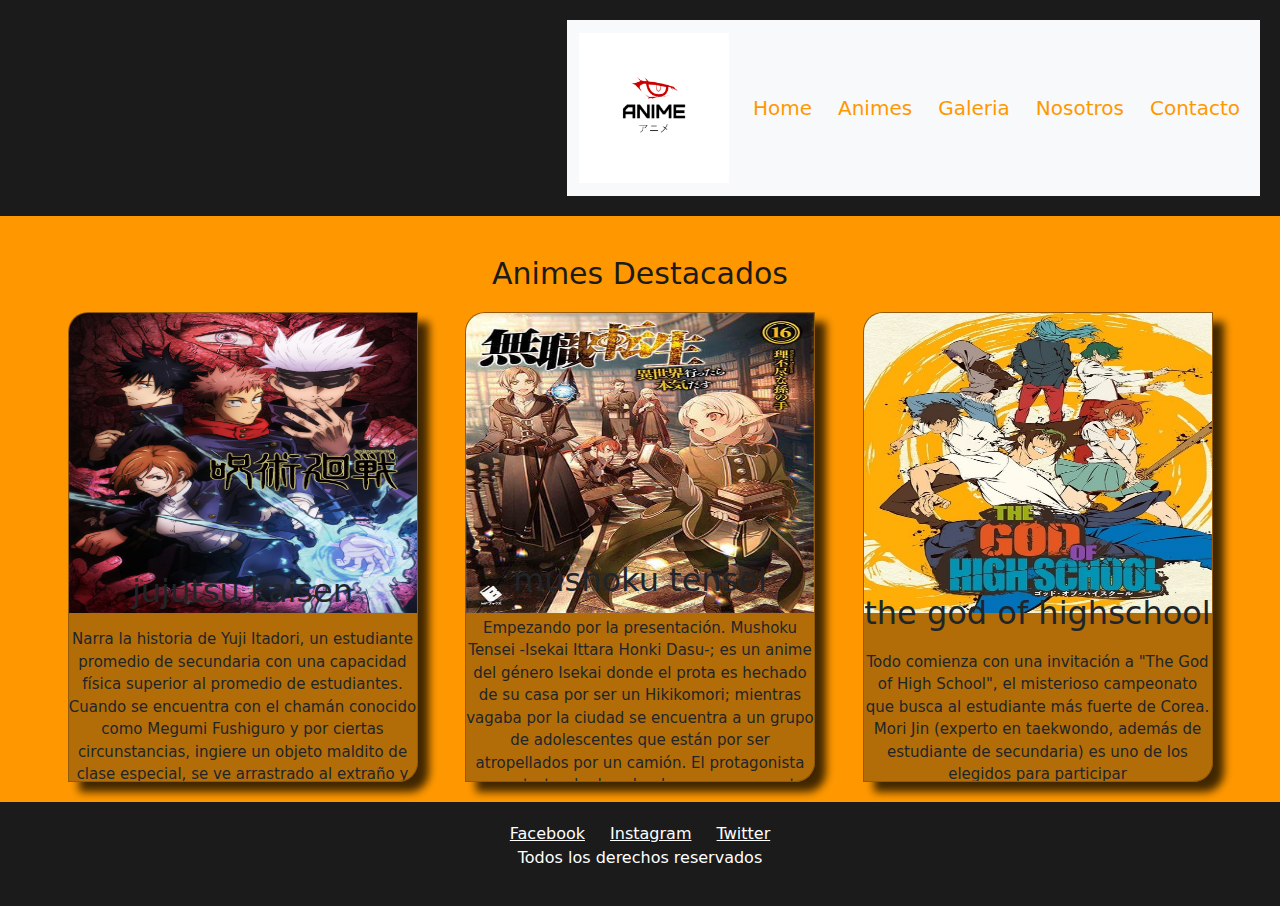
<file: index.html>
<!DOCTYPE html>
<html lang="en">

<head>
    <meta charset="UTF-8" />
    <meta name="viewport" content="width=device-width, initial-scale=1.0" />
    <link href="https://cdn.jsdelivr.net/npm/bootstrap@5.3.3/dist/css/bootstrap.min.css" rel="stylesheet"
        integrity="sha384-QWTKZyjpPEjISv5WaRU9OFeRpok6YctnYmDr5pNlyT2bRjXh0JMhjY6hW+ALEwIH" crossorigin="anonymous">
    <link rel="stylesheet" href="./css/style.css">
    <title>zun-anime</title>
</head>

<body class="body">
    <header class="header">
        <nav class="navbar navbar-expand-lg bg-body-tertiary">
            <div class="container-fluid">
                <a class="navbar-brand" href="#">
                    <img src="./img/Logo anime pagina.png" alt="Logo anime">
                </a>
                <button class="navbar-toggler" type="button" data-bs-toggle="collapse"
                    data-bs-target="#navbarSupportedContent" aria-controls="navbarSupportedContent"
                    aria-expanded="false" aria-label="Toggle navigation">
                    <span class="navbar-toggler-icon"></span>
                </button>
                <div class="collapse navbar-collapse" id="navbarSupportedContent">
                    <ul class="navbar-nav me-auto mb-2 mb-lg-0">
                        <li class="nav-item">
                            <a class="nav-link" aria-current="page" href="./index.html">Home</a>
                        </li>
                        <li class="nav-item">
                            <a class="nav-link" href="./pages/animes.html">Animes</a>
                        </li>
                        <li class="nav-item">
                            <a class="nav-link" href="./pages/galeria.html">Galeria</a>
                        </li>
                        <li class="nav-item">
                            <a class="nav-link" href="./pages/nosotros.html">Nosotros</a>
                        </li>
                        <li class="nav-item">
                            <a class="nav-link" href="./pages/contacto.html">Contacto</a>
                        </li>
                    </ul>
                </div>
            </div>
        </nav>
    </header>
    <main class="main">
        <section>
            <h1 class="titulo-principal">Animes Destacados</h1>
            <div class="animes-destacados">
                <div class="card">
                    <img src="./img/jujutsu-kaisen.webp" alt="Jujusto-kaisen">
                    <div class="card-texto">
                        <h2>jujutsu kaisen</h2>
                        <p>Narra la historia de Yuji Itadori, un estudiante promedio de secundaria con una capacidad
                            física superior al promedio de estudiantes. Cuando se encuentra con el chamán conocido como
                            Megumi Fushiguro y por ciertas circunstancias, ingiere un objeto maldito de clase especial,
                            se ve arrastrado al extraño y peligroso mundo de las maldiciones</p>
                    </div>
                </div>
                <div class="card">
                    <img src="./img/Mushoku_Tensei_Vol_16.jpg.jpg" alt="mushoku-tensei">
                    <div class="card-texto">
                        <h2>mushoku tensei</h2>
                        <p>Empezando por la presentación. Mushoku Tensei -Isekai Ittara Honki Dasu-; es un anime del
                            género Isekai donde el prota es hechado de su casa por ser un Hikikomori; mientras vagaba
                            por la ciudad se encuentra a un grupo de adolescentes que están por ser atropellados por un
                            camión. El protagonista muere tratando de salvarlos y renace en otro mundo en donde vivirá
                            nuevas aventuras.</p>
                    </div>
                </div>
                <div class="card">
                    <img src="./img/the-god-of-highshool.jpg" alt="the-god-of-highschool">
                    <div class="card-texto">
                        <h2>the god of highschool</h2>
                        <p>Todo comienza con una invitación a "The God of High School", el misterioso campeonato que
                            busca al estudiante más fuerte de Corea. Mori Jin (experto en taekwondo, además de
                            estudiante de secundaria) es uno de los elegidos para participar</p>
                    </div>
                </div>
            </div>
        </section>
    </main>
    <footer>
        <section>
            <a href="http://www.facebook.com" target="_blank">Facebook</a>
            <a href="http://www.instagram.com" target="_blank">Instagram</a>
            <a href="http://www.twitter.com" target="_blank">Twitter</a>
        </section>
        <section>
            <p>Todos los derechos reservados</p>
        </section>
    </footer>
    <script src="https://cdn.jsdelivr.net/npm/bootstrap@5.3.3/dist/js/bootstrap.bundle.min.js"
        integrity="sha384-YvpcrYf0tY3lHB60NNkmXc5s9fDVZLESaAA55NDzOxhy9GkcIdslK1eN7N6jIeHz"
        crossorigin="anonymous"></script>
</body>

</html>
</file>
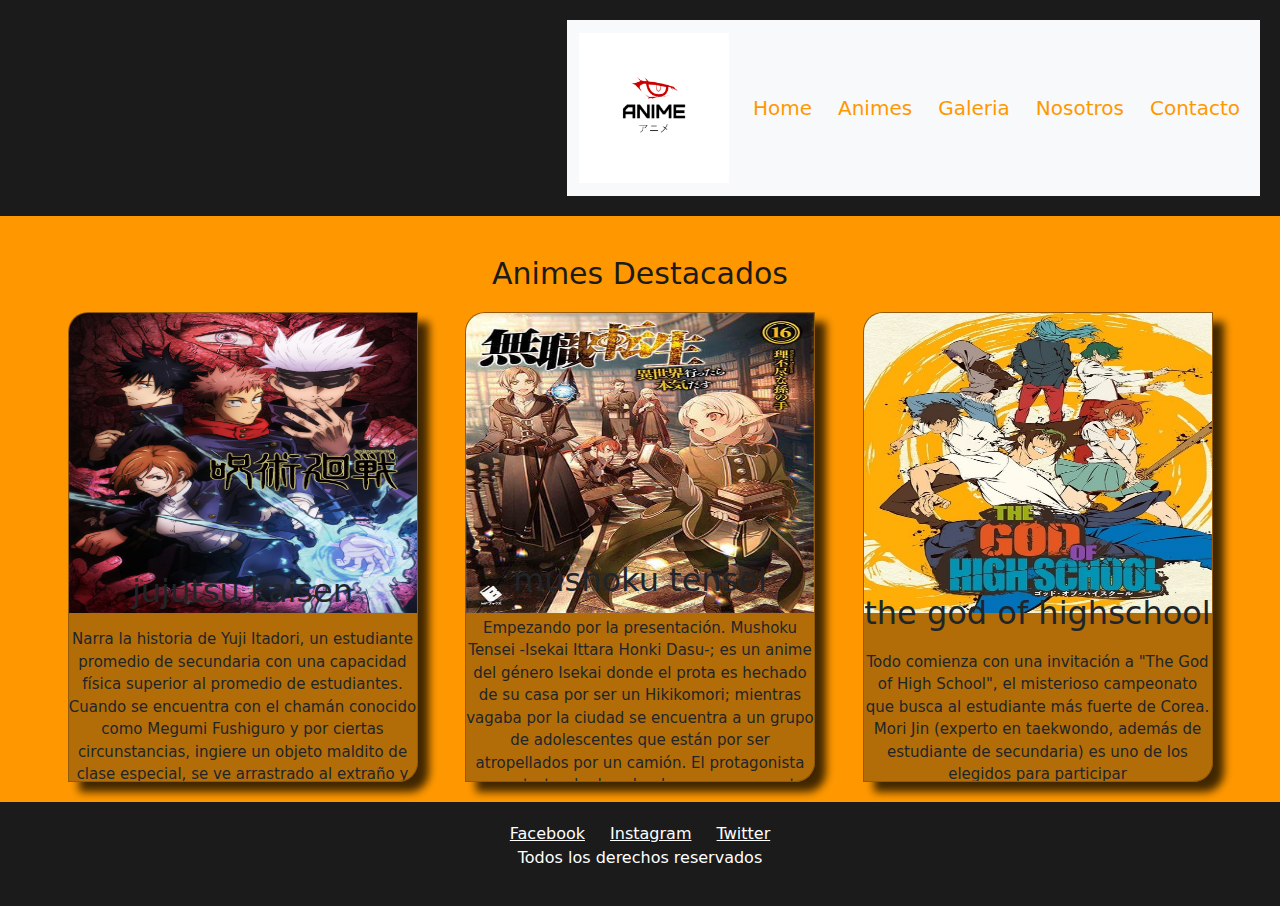
<file: pages/animes.html>
<!DOCTYPE html>
<html lang="en">

<head>
    <meta charset="UTF-8">
    <meta name="viewport" content="width=device-width, initial-scale=1.0">
    <title>Animes - zun-anime</title>
    <link href="https://cdn.jsdelivr.net/npm/bootstrap@5.3.3/dist/css/bootstrap.min.css" rel="stylesheet"
        integrity="sha384-QWTKZyjpPEjISv5WaRU9OFeRpok6YctnYmDr5pNlyT2bRjXh0JMhjY6hW+ALEwIH" crossorigin="anonymous">
    <link rel="stylesheet" href="./../css/style.css">
</head>

<body class="body">
    <header class="header">
        <nav class="navbar navbar-expand-lg bg-body-tertiary">
            <div class="container-fluid">
                <a class="navbar-brand" href="#">
                    <img src="./../img/Logo anime pagina.png" alt="Logo anime">
                </a>
                <button class="navbar-toggler" type="button" data-bs-toggle="collapse"
                    data-bs-target="#navbarSupportedContent" aria-controls="navbarSupportedContent"
                    aria-expanded="false" aria-label="Toggle navigation">
                    <span class="navbar-toggler-icon"></span>
                </button>
                <div class="collapse navbar-collapse" id="navbarSupportedContent">
                    <ul class="navbar-nav me-auto mb-2 mb-lg-0">
                        <li class="nav-item">
                            <a class="nav-link" aria-current="page" href="./../index.html">Home</a>
                        </li>
                        <li class="nav-item">
                            <a class="nav-link" href="./animes.html">Animes</a>
                        </li>
                        <li class="nav-item">
                            <a class="nav-link" href="./galeria.html">Galeria</a>
                        </li>
                        <li class="nav-item">
                            <a class="nav-link" href="./nosotros.html">Nosotros</a>
                        </li>
                        <li class="nav-item">
                            <a class="nav-link" href="./contacto.html">Contacto</a>
                        </li>
                    </ul>
                </div>
            </div>
        </nav>
    </header>
    <main class="main">
        <section>
            <h1 class="titulo-principal">Animes Destacados</h1>
            <div class="animes-destacados">
                <div class="card">
                    <img src="./../img/jujutsu-kaisen.webp" alt="Jujusto-kaisen">
                    <div class="card-texto">
                        <h2>jujutsu kaisen</h2>
                        <p>Narra la historia de Yuji Itadori, un estudiante promedio de secundaria con una capacidad
                            física superior al promedio de estudiantes. Cuando se encuentra con el chamán conocido como
                            Megumi Fushiguro y por ciertas circunstancias, ingiere un objeto maldito de clase especial,
                            se ve arrastrado al extraño y peligroso mundo de las maldiciones</p>
                    </div>
                </div>
                <div class="card">
                    <img src="./../img/Mushoku_Tensei_Vol_16.jpg.jpg" alt="mushoku-tensei">
                    <div class="card-texto">
                        <h2>mushoku tensei</h2>
                        <p>Empezando por la presentación. Mushoku Tensei -Isekai Ittara Honki Dasu-; es un anime del
                            género Isekai donde el prota es hechado de su casa por ser un Hikikomori; mientras vagaba
                            por la ciudad se encuentra a un grupo de adolescentes que están por ser atropellados por un
                            camión. El protagonista muere tratando de salvarlos y renace en otro mundo en donde vivirá
                            nuevas aventuras.</p>
                    </div>
                </div>
                <div class="card">
                    <img src="./../img/the-god-of-highshool.jpg" alt="the-god-of-highschool">
                    <div class="card-texto">
                        <h2>the god of highschool</h2>
                        <p>Todo comienza con una invitación a "The God of High School", el misterioso campeonato que
                            busca al estudiante más fuerte de Corea. Mori Jin (experto en taekwondo, además de
                            estudiante de secundaria) es uno de los elegidos para participar</p>
                    </div>
                </div>
            </div>
        </section>
    </main>
    <footer>
        <section>
            <a href="http://www.facebook.com" target="_blank">Facebook</a>
            <a href="http://www.instagram.com" target="_blank">Instagram</a>
            <a href="http://www.twitter.com" target="_blank">Twitter</a>
        </section>
        <section>
            <p>Todos los derechos reservados</p>
        </section>
    </footer>
    <script src="https://cdn.jsdelivr.net/npm/bootstrap@5.3.3/dist/js/bootstrap.bundle.min.js"
        integrity="sha384-Y
</file>
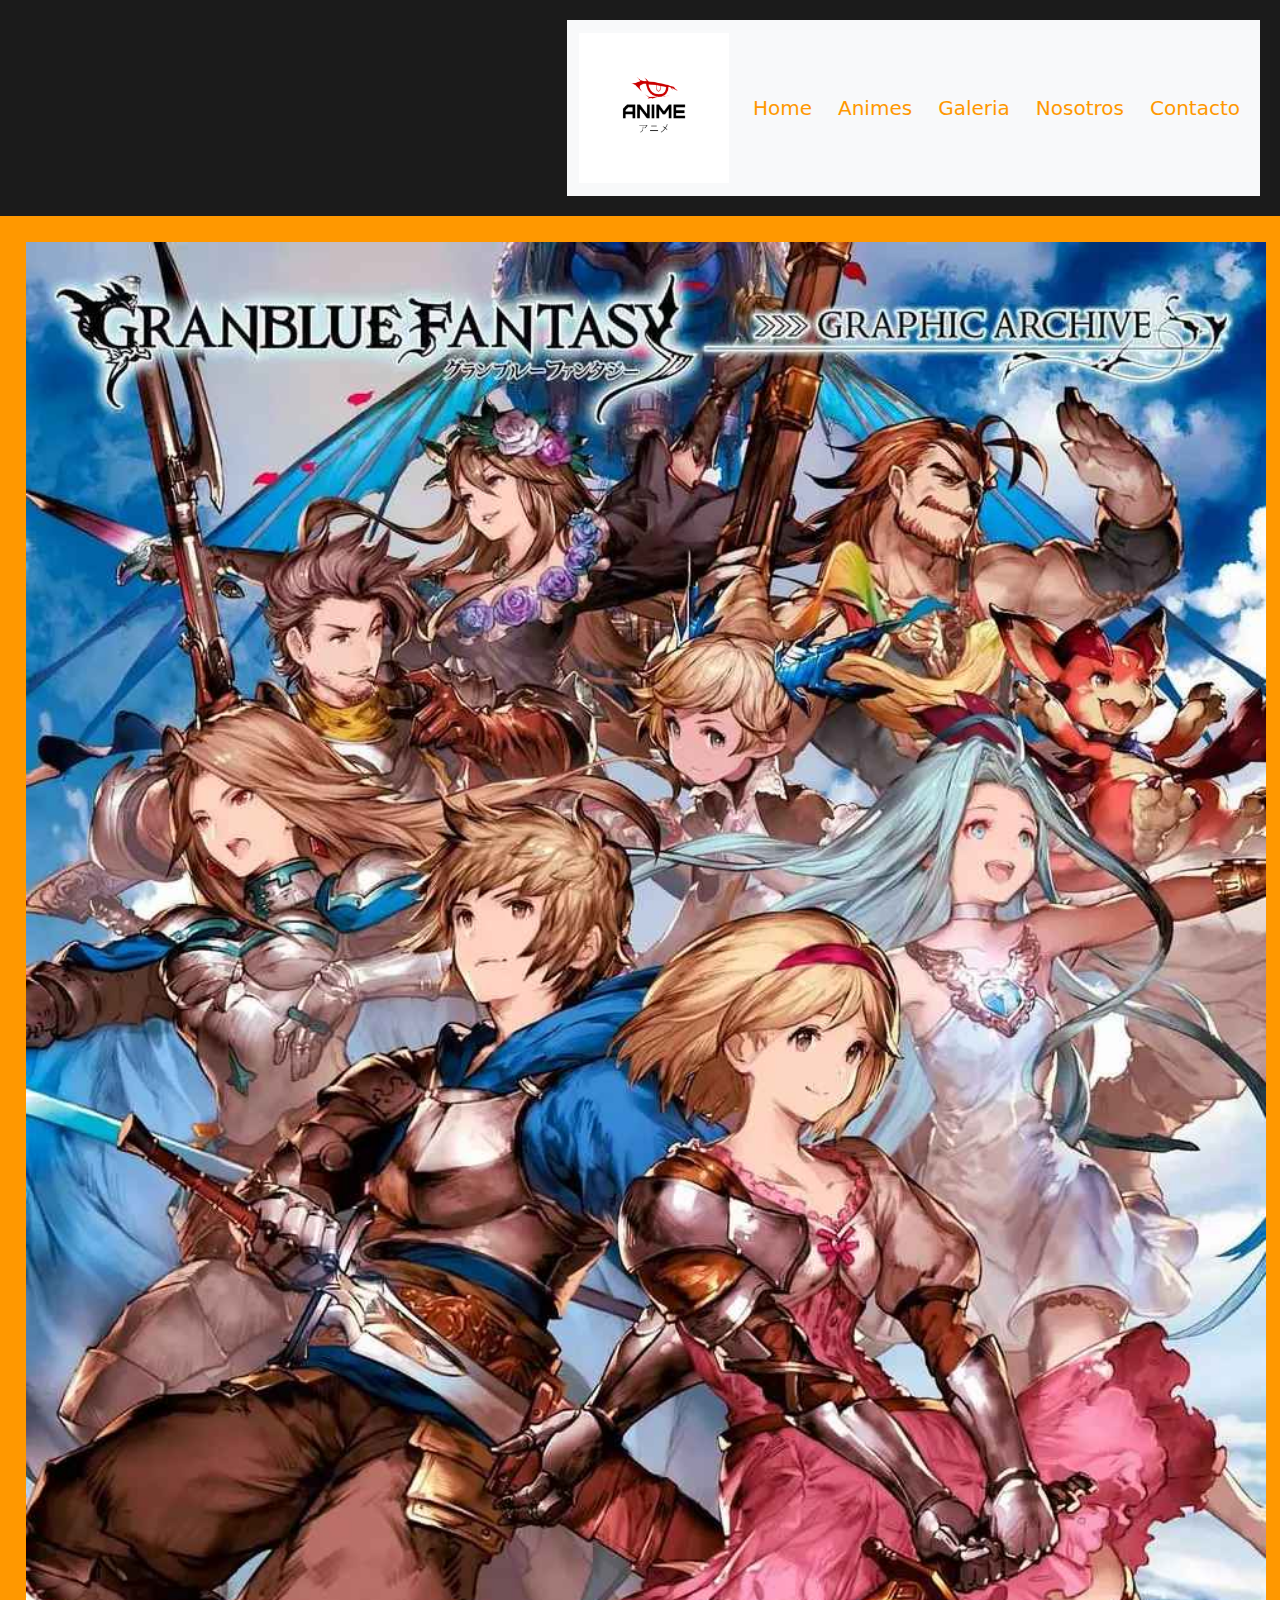
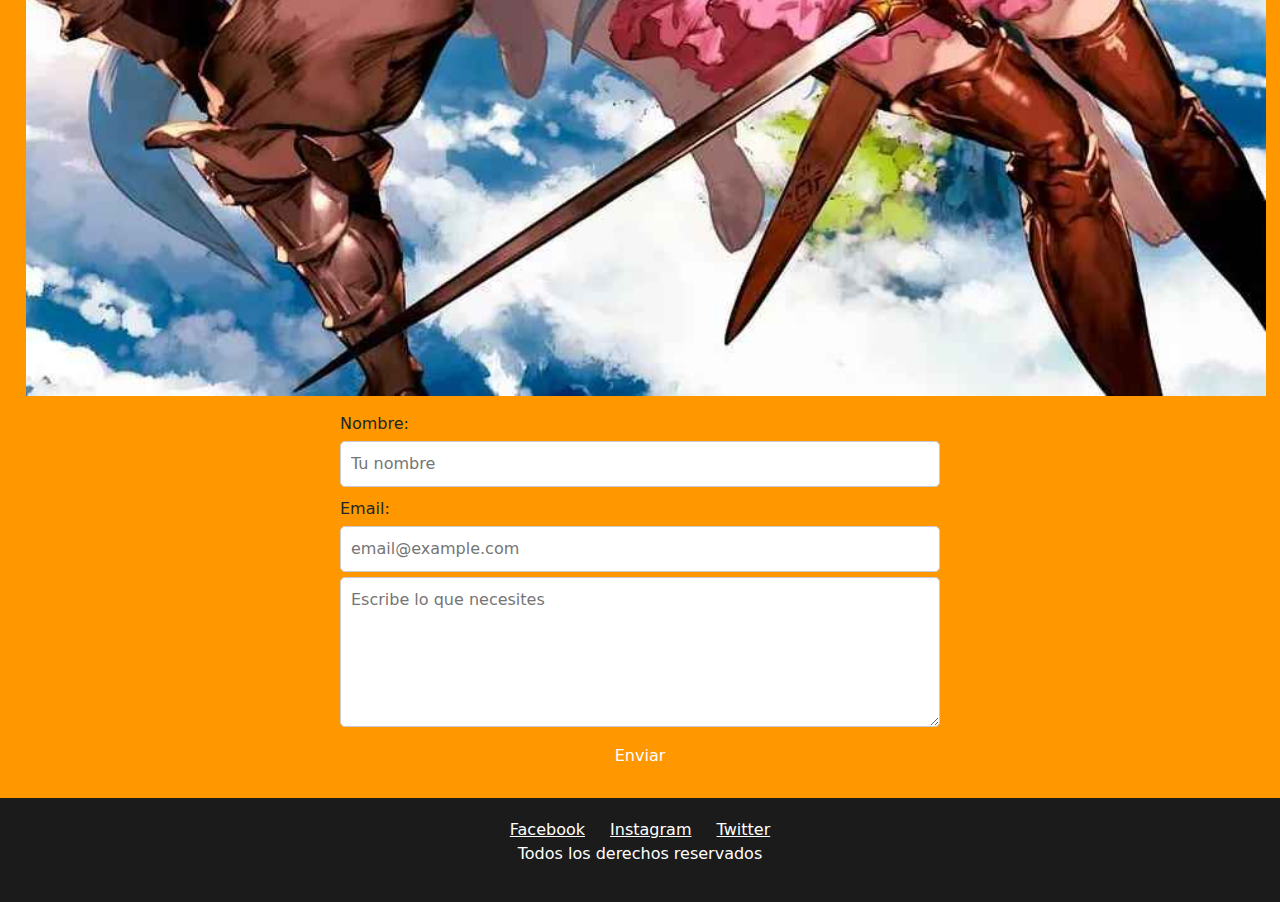
<file: pages/contacto.html>
<!DOCTYPE html>
<html lang="en">

<head>
    <meta charset="UTF-8">
    <meta name="viewport" content="width=device-width, initial-scale=1.0">
    <title>Contacto - zun-anime</title>
    <link href="https://cdn.jsdelivr.net/npm/bootstrap@5.3.3/dist/css/bootstrap.min.css" rel="stylesheet"
        integrity="sha384-QWTKZyjpPEjISv5WaRU9OFeRpok6YctnYmDr5pNlyT2bRjXh0JMhjY6hW+ALEwIH" crossorigin="anonymous">
    <link rel="stylesheet" href="./../css/style.css">
</head>

<body class="body">
    <header class="header">
        <nav class="navbar navbar-expand-lg bg-body-tertiary">
            <div class="container-fluid">
                <a class="navbar-brand" href="#">
                    <img src="./../img/Logo anime pagina.png" alt="Logo anime">
                </a>
                <button class="navbar-toggler" type="button" data-bs-toggle="collapse"
                    data-bs-target="#navbarSupportedContent" aria-controls="navbarSupportedContent"
                    aria-expanded="false" aria-label="Toggle navigation">
                    <span class="navbar-toggler-icon"></span>
                </button>
                <div class="collapse navbar-collapse" id="navbarSupportedContent">
                    <ul class="navbar-nav me-auto mb-2 mb-lg-0">
                        <li class="nav-item">
                            <a class="nav-link" aria-current="page" href="./../index.html">Home</a>
                        </li>
                        <li class="nav-item">
                            <a class="nav-link" href="./animes.html">Animes</a>
                        </li>
                        <li class="nav-item">
                            <a class="nav-link" href="./galeria.html">Galeria</a>
                        </li>
                        <li class="nav-item">
                            <a class="nav-link" href="./nosotros.html">Nosotros</a>
                        </li>
                        <li class="nav-item">
                            <a class="nav-link" href="./contacto.html">Contacto</a>
                        </li>
                    </ul>
                </div>
            </div>
        </nav>
    </header>
    <main class="main">
        <img class="granblue-contacto" src="./../img/Granblue-contacto.jpg" alt="">
        <section>
            <form>
                <label for="nombre">Nombre:</label>
                <input type="text" id="nombre" placeholder="Tu nombre" required>
                <label for="email">Email:</label>
                <input type="email" id="email" placeholder="email@example.com" required>
                <textarea name="mensaje" id="mensaje" placeholder="Escribe lo que necesites" cols="30" rows="10"
                    required></textarea>
                <input type="submit" value="Enviar">
            </form>
        </section>
    </main>
    <footer>
        <section>
            <a href="http://www.facebook.com" target="_blank">Facebook</a>
            <a href="http://www.instagram.com" target="_blank">Instagram</a>
            <a href="http://www.twitter.com" target="_blank">Twitter</a>
        </section>
        <section>
            <p>Todos los derechos reservados</p>
        </section>
    </footer>
    <script src="https://cdn.jsdelivr.net/npm/bootstrap@5.3.3/dist/js/bootstrap.bundle.min.js"
        integrity="sha384-YvpcrYf0tY3lHB60NNkmXc5s9fDVZLESaAA55NDzOxhy9GkcIdslK1eN7N6jIeHz"
        crossorigin="anonymous"></script>
</body>

</html>
</file>
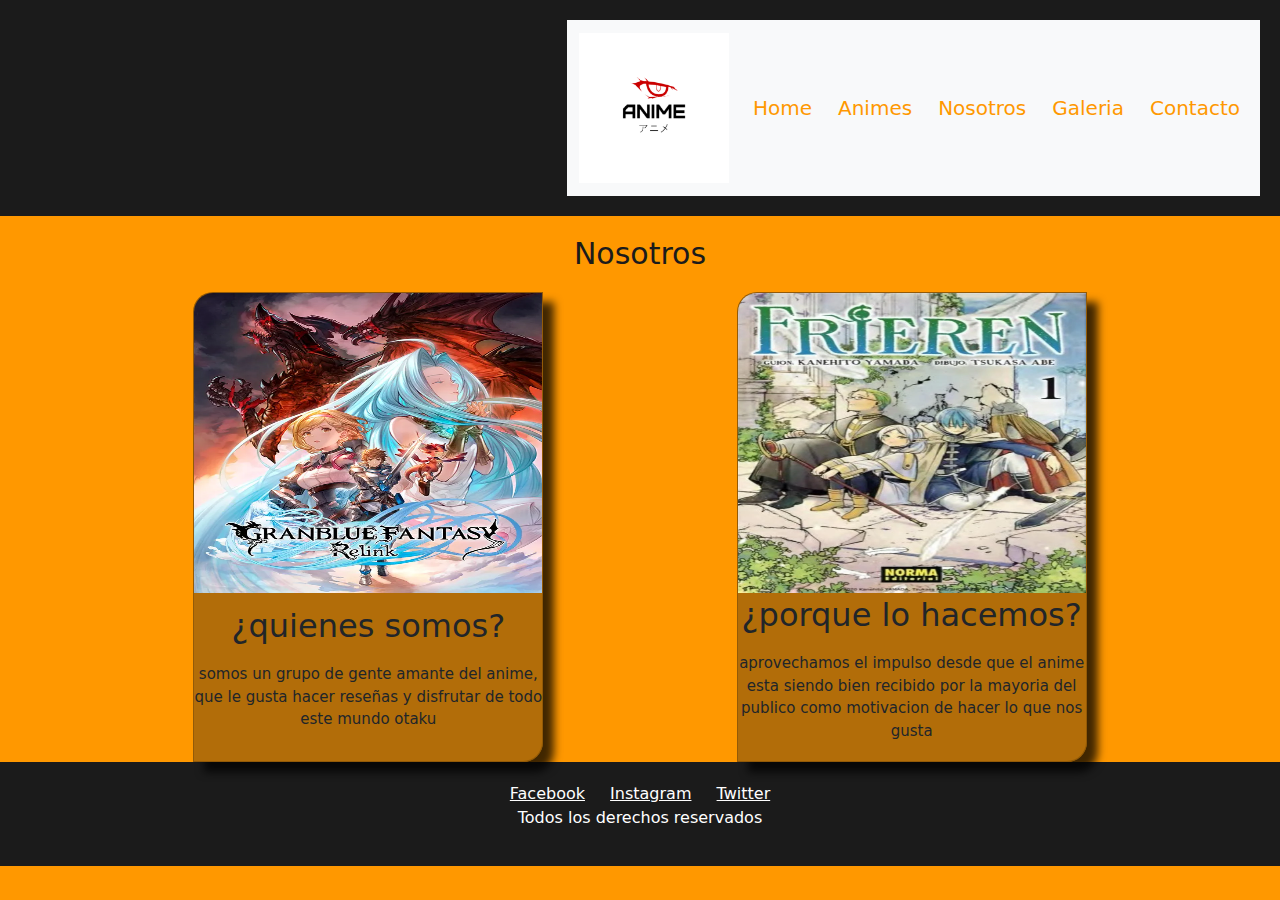
<file: pages/nosotros.html>
<!DOCTYPE html>
<html lang="en">

<head>
    <meta charset="UTF-8">
    <meta name="viewport" content="width=device-width, initial-scale=1.0">
    <title>zun-anime</title>
    <link rel="stylesheet" href="https://cdn.jsdelivr.net/npm/bootstrap@5.3.3/dist/css/bootstrap.min.css">
    <link rel="stylesheet" href="./../css/style.css">
</head>

<body class="body">
    <header class="header">
        <nav class="navbar navbar-expand-lg bg-body-tertiary">
            <div class="container-fluid">
                <a class="navbar-brand" href="#">
                    <img src="./../img/Logo anime pagina.png" alt="Logo anime">
                </a>
                <button class="navbar-toggler" type="button" data-bs-toggle="collapse"
                    data-bs-target="#navbarSupportedContent" aria-controls="navbarSupportedContent"
                    aria-expanded="false" aria-label="Toggle navigation">
                    <span class="navbar-toggler-icon"></span>
                </button>
                <div class="collapse navbar-collapse" id="navbarSupportedContent">
                    <ul class="navbar-nav me-auto mb-2 mb-lg-0">
                        <li class="nav-item">
                            <a class="nav-link" aria-current="page" href="./../index.html">Home</a>
                        </li>
                        <li class="nav-item">
                            <a class="nav-link" href="./animes.html">Animes</a>
                        </li>
                        <li class="nav-item">
                            <a class="nav-link" href="./nosotros.html">Nosotros</a>
                        </li>
                        <li class="nav-item">
                            <a class="nav-link" href="./galeria.html">Galeria</a>
                        </li>
                        <li class="nav-item">
                            <a class="nav-link" href="./contacto.html">Contacto</a>
                        </li>
                    </ul>
                </div>
            </div>
        </nav>
    </header>
    <main>
        <section>
            <h1 class="titulo-principal">Nosotros</h1>
            <div class="animes-destacados">
                <div class="card">
                    <img src="./../img/Granblue-nosotros.webp" alt="granblue-anime">
                    <div class="card-texto">
                        <h2>¿quienes somos?</h2>
                        <p>somos un grupo de gente amante del anime, que le gusta hacer reseñas y disfrutar de todo este
                            mundo otaku</p>
                    </div>
                </div>
                <div class="card">
                    <img src="./../img/freiren-nosotros.webp" alt="frieren-anime">
                    <div class="card-texto">
                        <h2>¿porque lo hacemos?</h2>
                        <p>aprovechamos el impulso desde que el anime esta siendo bien recibido por la mayoria del
                            publico como motivacion de hacer lo que nos gusta</p>
                    </div>
                </div>
            </div>
        </section>
    </main>
    <footer>
        <section>
            <a href="http://www.facebook.com" target="_blank">Facebook</a>
            <a href="http://www.instagram.com" target="_blank">Instagram</a>
            <a href="http://www.twitter.com" target="_blank">Twitter</a>
        </section>
        <section>
            <p>Todos los derechos reservados</p>
        </section>
    </footer>
    <script src="https://cdn.jsdelivr.net/npm/bootstrap@5.3.3/dist/js/bootstrap.bundle.min.js"></script>
</body>

</html>
</file>
<file: css/style.css>
* {
    margin: 0;
    padding: 0;
    box-sizing: border-box;
}

.body {
    background-color: #ff9800;
}

.header {
    background-color: #1b1b1b;
    padding: 20px;
    display: flex;
    justify-content: space-between;
    padding: 20px;
    align-items: center;
    flex-direction: column;
}

.header img {
    width: 150px;
}

.header nav ul {
    list-style: none;
    display: flex;
    column-gap: 10px;
    flex-direction: column;
    justify-content: center;
    align-items: center;
}

.header nav ul li a {
    color: #ff9800;
    font-size: 20px;
    text-decoration: none;
}

.grid-galeria {
    display: grid;
    grid-template-columns: 1fr;
    grid-template-rows: repeat(5, 300px);
    margin: 1rem 3rem 3rem 3rem;
    gap: 1rem;
}

.grid-galeria div img {
    width: 100%;
    height: 100%;
    object-fit: cover;
}

.titulo-principal {
    margin: 20px;
    text-align: center;
    font-size: 30px;
    color: #1b1b1b;
}

.animes-destacados {
    display: flex;
    flex-wrap: wrap;
    justify-content: space-evenly;
    row-gap: 20px;
}

.card {
    width: 350px;
    height: 470px;
    background-color: #1b1b1b56;
    border-radius: 20px 0px;
    overflow: hidden;
    box-shadow: 11px 10px 9px 0px rgba(0, 0, 0, 0.75);
}

.granblue-contacto {
    width: 100%;
    height: 100%;
    object-fit: cover;
    margin: 6px;
}

.card img {
    width: 100%;
    height: 300px;
}

.card-texto {
    display: flex;
    flex-direction: column;
    align-items: center;
    text-align: center;
    row-gap: 10px;
    justify-content: center;
    height: 170px;
    font-size: 15px;
}

@media screen and (min-width: 768px) {
    .header {
        flex-direction: row;
    }

    .header nav ul {
        flex-direction: row;
    }
}

@media screen and (min-width: 1024px) {
    .header {
        flex-direction: row-reverse;
    }

    .grid-galeria {
        grid-template-columns: repeat(3, 1fr);
        grid-template-rows: repeat(3, 300px);
        grid-template-areas:
            "img1 img2"
            "img3 img3"
            "img4 img5";
    }

    .img-1, .img-2, .img-3, .img-4, .img-5 {
        box-shadow: 11px 10px 9px 0px rgba(0, 0, 0, 0.75);
    }
}


/* Estilos adicionales para la página de contacto */
.main {
    padding: 20px;
}

form {
    max-width: 600px;
    margin: auto;
}

label {
    margin-top: 10px;
    display: block;
}

input[type="text"],
input[type="email"],
textarea {
    width: 100%;
    padding: 10px;
    margin-top: 5px;
    border: 1px solid #ccc;
    border-radius: 5px;
    box-sizing: border-box;
}

textarea {
    height: 150px;
}

input[type="submit"] {
    width: 100%;
    background-color: #ff9800;
    color: #fff;
    border: none;
    padding: 10px;
    cursor: pointer;
    border-radius: 5px;
}

input[type="submit"]:hover {
    background-color: #f57c00;
}

footer {
    background-color: #1b1b1b;
    color: #fff;
    padding: 20px;
    text-align: center;
}

footer a {
    color: #fff;
    margin: 0 10px;
}
</file>
